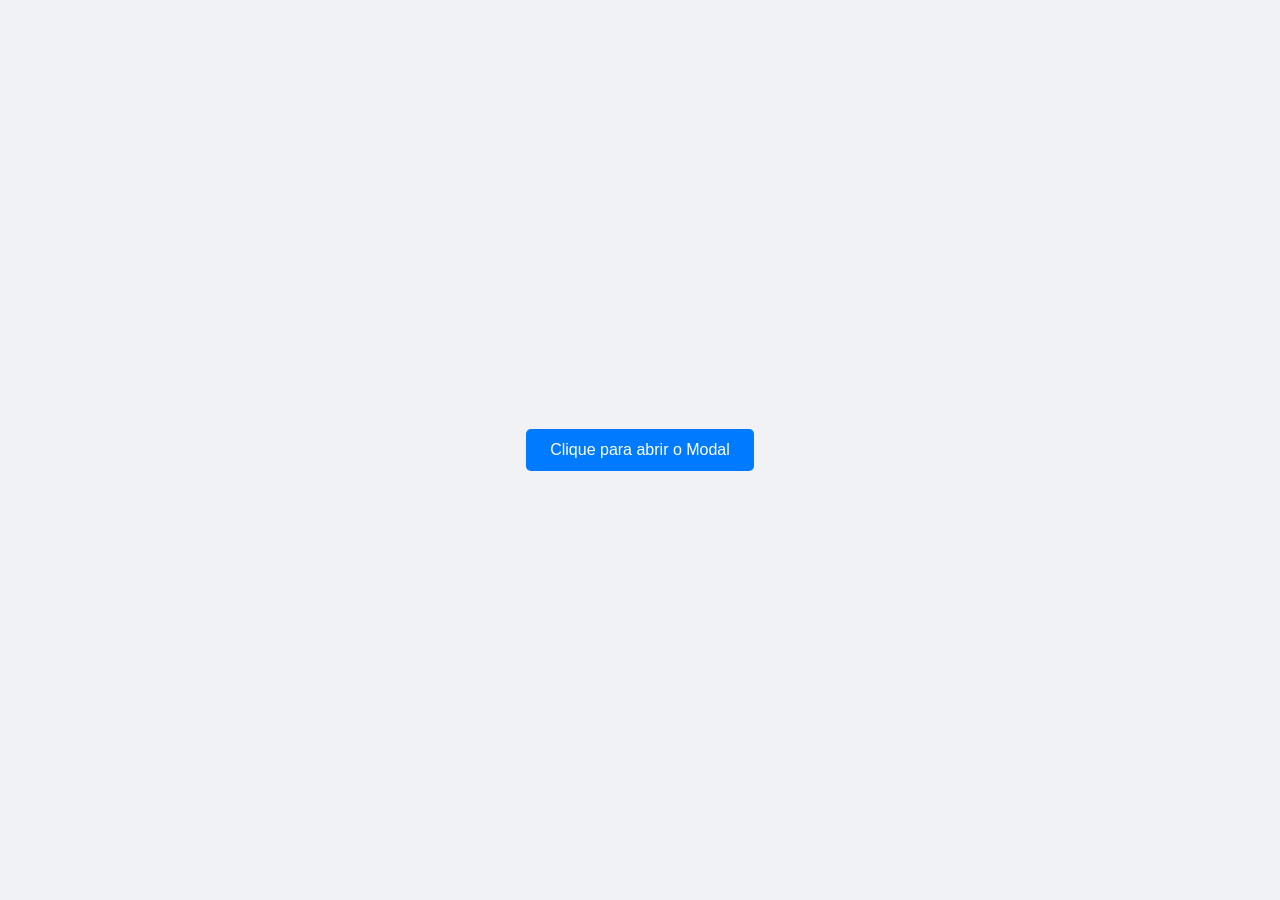
<file: fontes/index.html>
<!DOCTYPE html>
<html lang="pt-br">
<head>
    <meta charset="UTF-8">
    <meta name="viewport" content="width=device-width, initial-scale=1.0">
    <title>Botão e Modal Simples</title>
    
     <link rel="stylesheet" href="style.css">
</head>
<body>

    <!-- Botão que aciona o modal -->
    <button class="btn-abrir" id="btnAbrir">Clique para abrir o Modal</button>

    <!-- Estrutura do Modal -->
    <div class="modal-overlay" id="meuModal">
        <div class="modal-content">
            <h2>Ação Concluída!</h2>
            <p>Este é um exemplo de modal simples com HTML, CSS e JS integrados.</p>
            <button class="btn-fechar" id="btnFechar">Fechar Janela</button>
        </div>
    </div>

    <!-- JavaScript embutido -->
    <script>
        const modal = document.getElementById('meuModal');
        const btnAbrir = document.getElementById('btnAbrir');
        const btnFechar = document.getElementById('btnFechar');

        // Função para abrir
        btnAbrir.onclick = function() {
            modal.classList.add('show');
        }

        // Função para fechar
        btnFechar.onclick = function() {
            
        }

        // Fechar se o usuário clicar fora da caixa branca
        window.onclick = function(event) {
            if (event.target == modal) {
                modal.classList.remove('show');
            }
        }
    </script>

</body>
</html>
</file>
<file: fontes/style.css>
body {
    font-family: Arial, sans-serif;
    display: flex;
    justify-content: center;
    align-items: center;
    height: 100vh;
    margin: 0;
    background-color: #f0f2f5;
}
/* Estilo do Botão Principal */
.btn-abrir {
    padding: 12px 24px;
    font-size: 16px;
    cursor: pointer;
    background-color: #007bff;
    color: white;
    border: none;
    border-radius: 5px;
    transition: background 0.3s;
}
.btn-abrir:hover {
    background-color: #0056b3;
}
/* Estrutura do Modal (Escondido por padrão) */
.modal-overlay {
    display: none; /* Escondido */
    position: fixed;
    top: 0;
    left: 0;
    width: 100%;
    height: 100%;
    background-color: rgba(0, 0, 0, 0.5);
    justify-content: center;
    align-items: center;
    z-index: 1000;
}
/* Conteúdo do Modal */
.modal-content {
    background-color: white;
    padding: 30px;
    border-radius: 10px;
    box-shadow: 0 5px 15px rgba(0,0,0,0.3);
    text-align: center;
    max-width: 400px;
    width: 90%;
}
.btn-fechar {
    margin-top: 20px;
    padding: 8px 16px;
    cursor: pointer;
    background-color: #dc3545;
    color: white;
    border: none;
    border-radius: 4px;
}
.show {
    display: flex;
}
</file>
